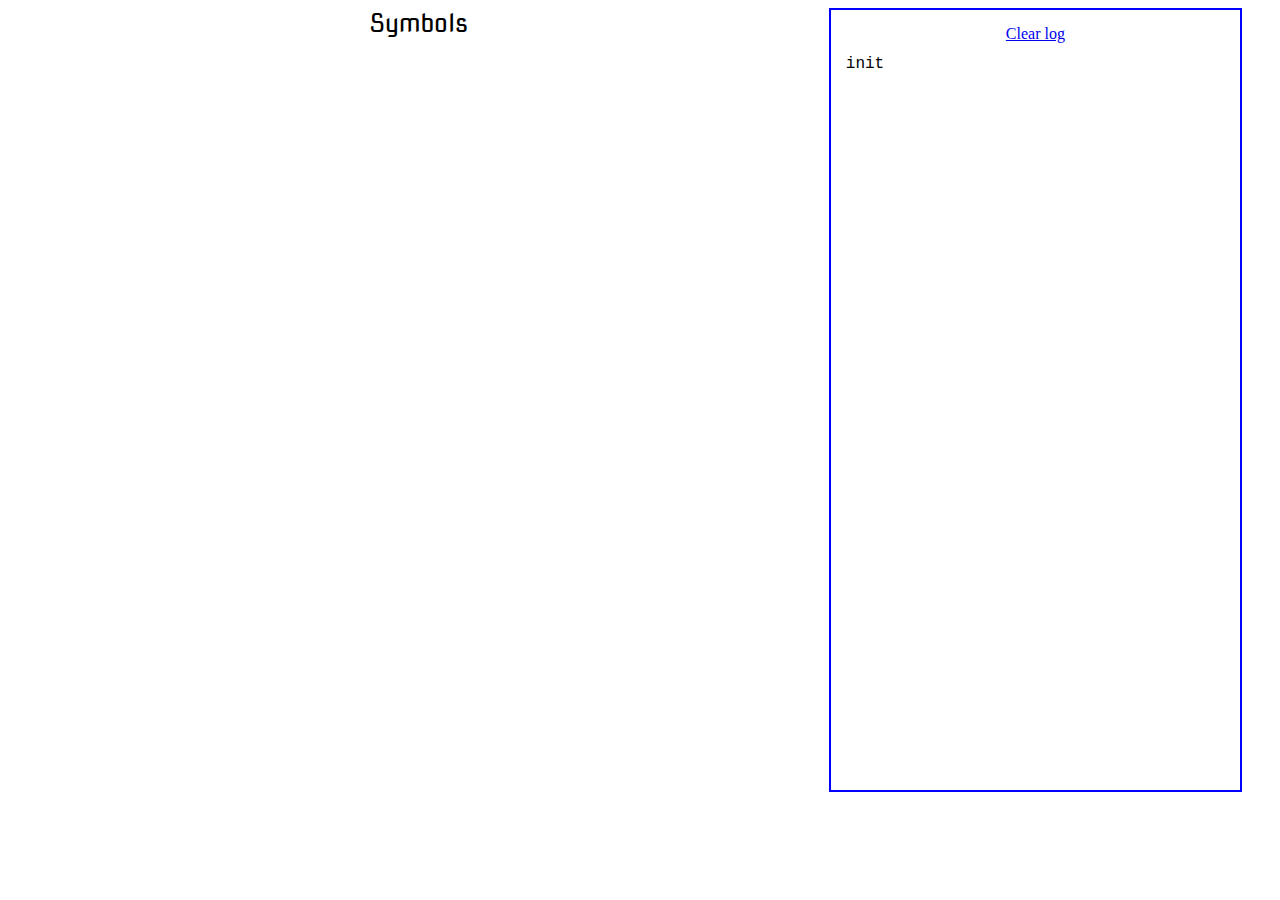
<file: index.html>
<html>
    <head>
        <title>Symbols</title>
        <link rel="stylesheet" type="text/css" href="/css/default.css"/>
        <link href='http://fonts.googleapis.com/css?family=Nova+Square' rel='stylesheet' type='text/css'>
        <script src="/js/mootools/mootools.js" type="text/javascript"></script>
        <script data-main="js/Init" src="/js/require.js"></script>
    </head>
    <body onload="Symbols.init();">
        <div class="logs">
            <div class="clear-log">
                <a href="#" onclick="logger.clear();">Clear log</a>
            </div>
            <div class="log">
                <span>init<br></span>
            </div>
        </div>
        <div class="canvas_cl">
            <header>
                <p>Symbols</p>
            </header>
            <canvas id="canvas"></canvas>
        </div>
        <!--<image id="paper_id" src="/images/paper.jpg" style="display:none"></image>-->
    </body>
</html>
</file>
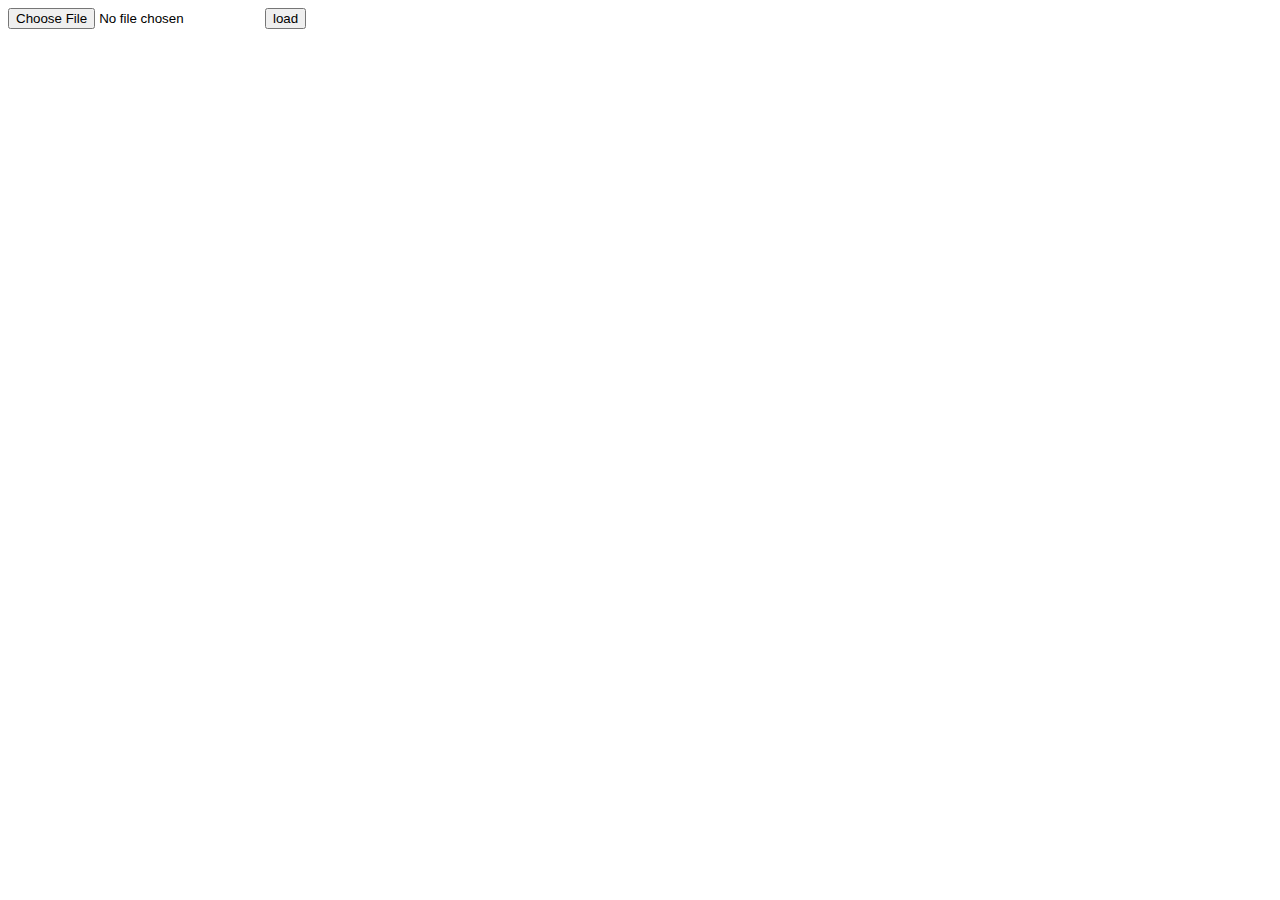
<file: tests/read_file.html>
<html>
<head>
    <title>File reader test</title>
    <script type='text/javascript'>

        function load_file() {
            var input = document.getElementById('finput');
            if (!input.files[0]) {
                bodyAppend("p", "Can't open file");
                return;
            }
            var file = input.files[0];

            fr = new FileReader();
            fr.onload = getText;
            fr.onerror = getError;

            var blob = file.slice(0, 5);
            fr.readAsBinaryString(blob);
        };

        function getText(evt) {
            var result = evt.target.result;
            bodyAppend("p", result);
        };

        function getError(evt) {
            var err = evt.target;
            bodyAppend("p", "Error");
        };

        function bodyAppend(tagName, innerHTML) {
            var elm = document.createElement(tagName);
            elm.innerHTML = innerHTML;
            document.body.appendChild(elm);
        };

    </script>
</head>
<body>
    <input type="file" id="finput">
    <input type="button" value="load" onclick="load_file();">
</body>
</html>
</file>
<file: css/default.css>
.default {
    font-size: 18px;
    color:black;
}

header p {
    font-size: 25px;
    font-family: 'Nova Square', cursive;
    text-align: center;
}

#canvas {
    /* use in in code */
    width: 800px;
    height: 600px;
    margin-left: auto;
    margin-right: auto;
    display: block;
}

.logs {
    width: 30%;
    padding: 15px;
    margin-right: 30px;
    display: block;
    float: right;
    border: 2px blue solid;
}

.log {
    height: 80vh;
    overflow: auto;
    clear: right;
}

.clear-log {
    height: 30px;
    text-align: center;
}


.log span {
    font-family: Consolas, Courier, monospace;
}
</file>
